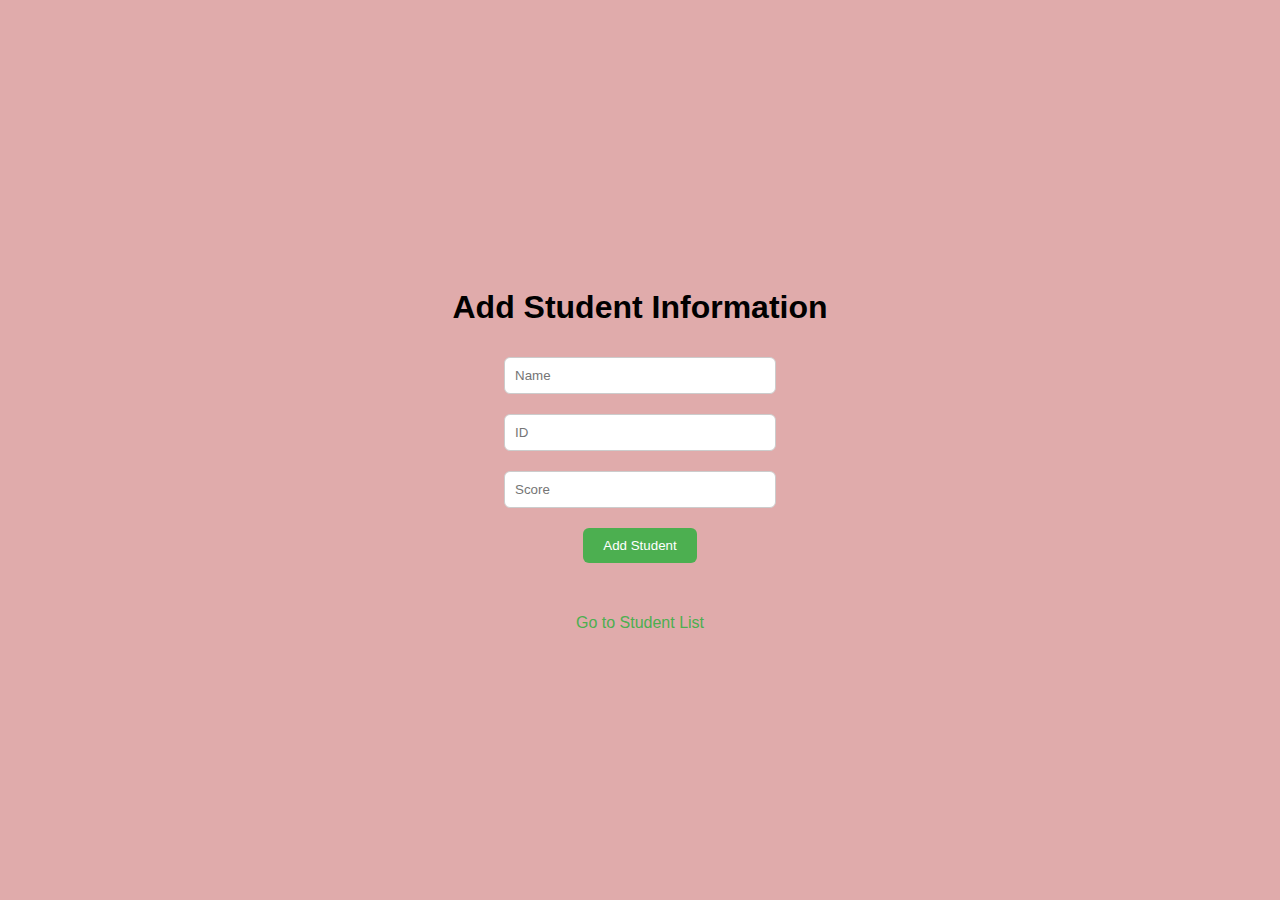
<file: students score data base/index.html>
<!DOCTYPE html>
<html lang="en">
<head>
  <meta charset="UTF-8">
  <title>Add Student</title>
  <link rel="stylesheet" href="style.css">
</head>
<body>
  <h1>Add Student Information</h1>

  <input type="text" id="name" placeholder="Name">
  <input type="text" id="id" placeholder="ID">
  <input type="number" id="score" placeholder="Score">
  <button onclick="addStudent()">Add Student</button>

  <br><br>
  <a href="students.html">Go to Student List</a>

  <script src="script.js"></script>
</body>
</html>
</file>
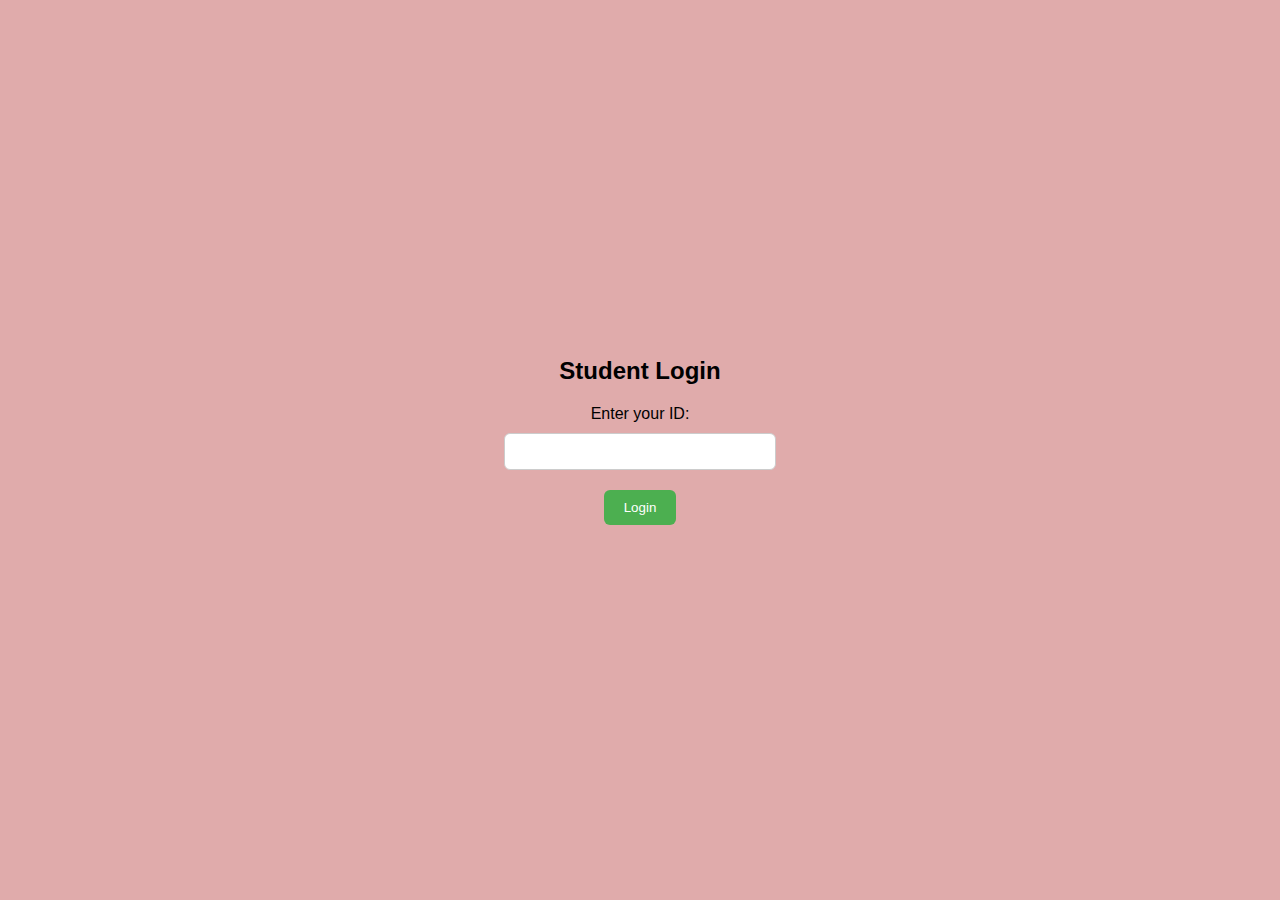
<file: students score data base/login.html>
<!DOCTYPE html>
<html lang="en">
<head>
    <meta charset="UTF-8">
    <title>Student Login</title>
    <link rel="stylesheet" href="style.css">
</head>
<body>
    <h2>Student Login</h2>
    <label for="studentId">Enter your ID:</label>
    <input type="text" id="studentId">
    <button onclick="login()">Login</button>

    <h3 id="result"></h3>

    <script src="loginresolue.js"></script>
</body>
</html>
</file>
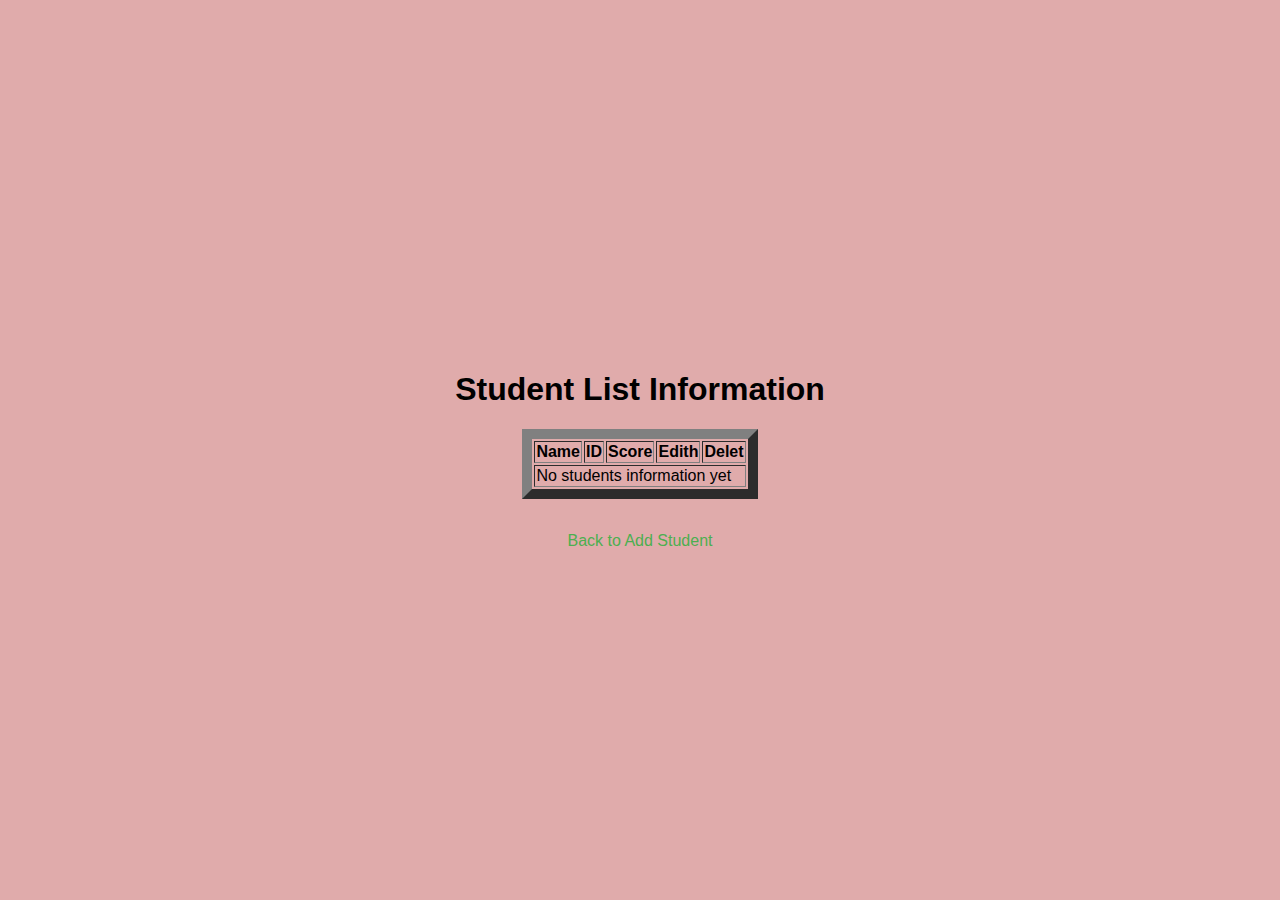
<file: students score data base/students.html>
<!DOCTYPE html>
<html lang="en">
<head>
  <meta charset="UTF-8">
  <title>Add Student</title>
  <link rel="stylesheet" href="style.css">
</head>
<body>
  <h1>Student List Information</h1>
  <table border="10">
    <thead>
      <tr>
        <th>Name</th>
        <th>ID</th>
        <th>Score</th>
        <th>Edith</th>
        <th>Delet</th>
      </tr>
    </thead>
    <tbody id="studentTable"></tbody>
  </table>

  <br>
  <a href="index.html">Back to Add Student</a>

  <script src="script.js"></script>
  <script>
    // 页面加载时显示学生数据
    window.onload = displayStudents;
  </script>
</body>
</html>
</file>
<file: students score data base/style.css>
body {
  font-family: Arial, sans-serif;/*设置字体*/
  background: #e0abab; /*背景颜色*/
  margin: 0;
  padding: 0;/*删除默认的浏览器间距，式布局保持一致*/
  height: 100vh; /* full height */
  display: flex;
  flex-direction: column; /* keep title on top of form */
  justify-content: center; /* vertical center */
  align-items: center;     /* horizontal center */
  text-align: center；/*将文本元素在中心对齐*/

}

.page-title {
  margin: 20px 0;/*在标题中间添加间隔空间*/
  font-size: 28px;/*字体大小*/
  color: #333;/*颜色*/
}

.form-container {
  display: inline-block;/*使容器收缩以适合其它内容物*/
  background: white;
  padding: 20px 30px;/*间隔*/
  margin-top: 10px;/*间隔在上方*/
  border-radius: 10px;/*将边角变成圆*/
  box-shadow: 0 2px 10px rgba(0,0,0,0.1);/*变成好像卡牌的效果*/
}

input {
  display: block;
  width: 250px;
  padding: 10px;
  margin: 10px auto;/*间隔*/
  border: 1px solid #ccc;/*输入的地方变颜色*/
  border-radius: 6px;/*使边角变成圆*/
}

button {
  background: #4CAF50;
  color: white;
  border: none;/*删除默认的边框*/
  padding: 10px 20px;/*把button 变大*/
  margin-top: 10px;
  border-radius: 6px;/*使边角变成圆*/
  cursor: pointer;/*鼠标接触到button 从光标变成手*/
}

button:hover {
  background: #45a049;
}

a {
  display: inline-block;
  margin-top: 15px;
  color: #4CAF50;
  text-decoration: none;
}

a:hover {
  text-decoration: underline;/*互动的时候像才会回来*/
}
</file>
